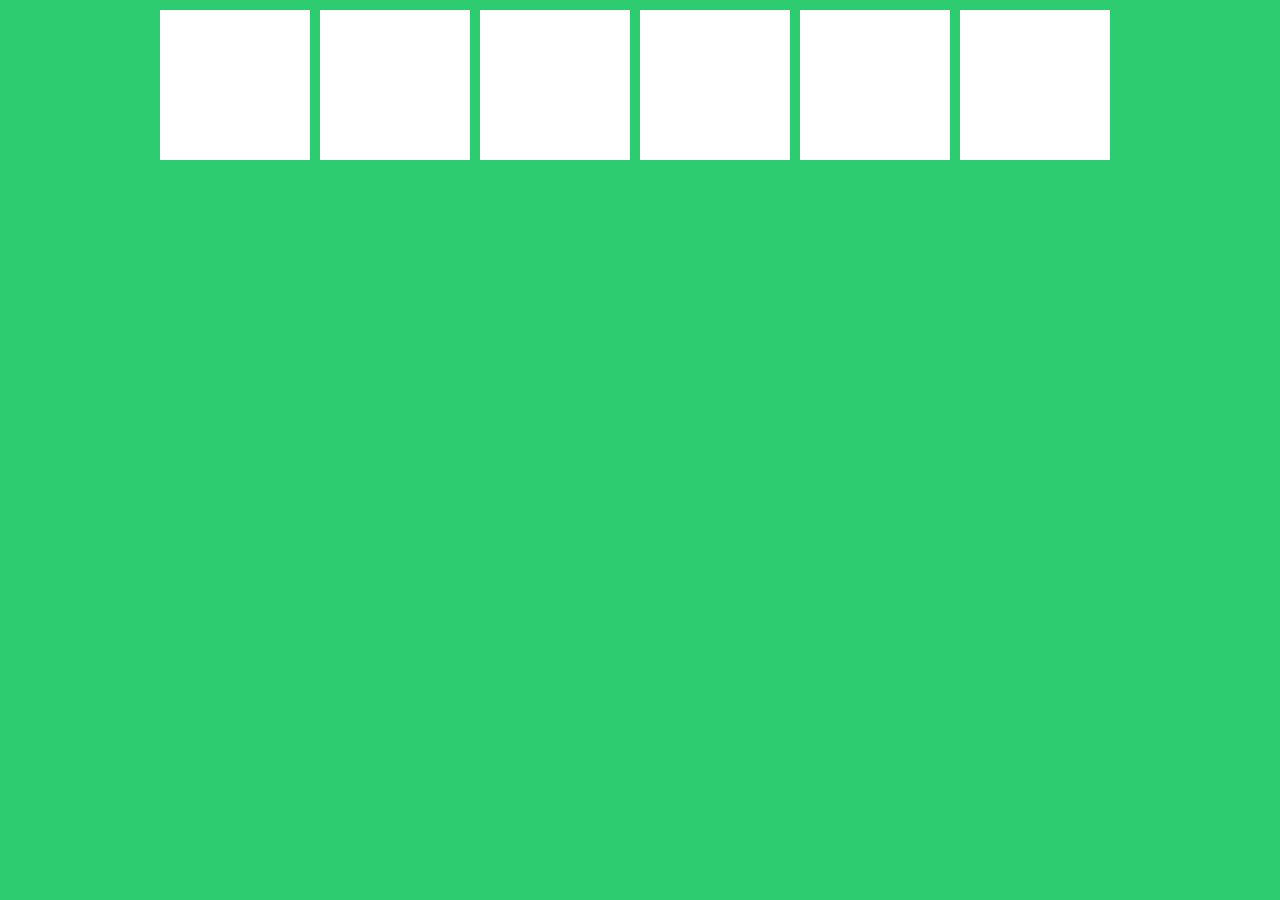
<file: dragAndDrop/Traversy_Media/index.html>
<!DOCTYPE html>
<html lang="en">
  <head>
    <meta charset="UTF-8" />
    <meta name="viewport" content="width=device-width, initial-scale=1.0" />
    <title>Drag And Drop</title>
    <link rel="stylesheet" href="css/style.css" />
  </head>
  <body>
    <main class="container">
      <div class="empty">
        <div class="fill" draggable="true"></div>
      </div>
      <div class="empty"></div>
      <div class="empty"></div>
      <div class="empty"></div>
      <div class="empty"></div>
      <div class="empty"></div>
    </main>
    <script src="js/script.js"></script>
  </body>
</html>
</file>
<file: dragAndDrop/Traversy_Media/css/style.css>
* {
  box-sizing: border-box;
  margin: 0;
  padding: 0;
}

body {
  background-color: #2ecc71;
  height: 100vh;
}

.container {
  display: flex;
  justify-content: center;
  min-width: 900px;
  padding: 10px;
}

.empty {
  display: flex;
  justify-content: center;
  align-items: center;
  width: 150px;
  height: 150px;
  background-color: white;
  margin-right: 10px;
}

.fill {
  width: 80%;
  height: 80%;
  background-image: url("https://source.unsplash.com/random");
  background-size: cover;
  cursor: cursor;
}

.dragged {
  border: 2px solid gray;
}

.hovered {
  border: 3px dashed #2ecc71;
}
</file>
